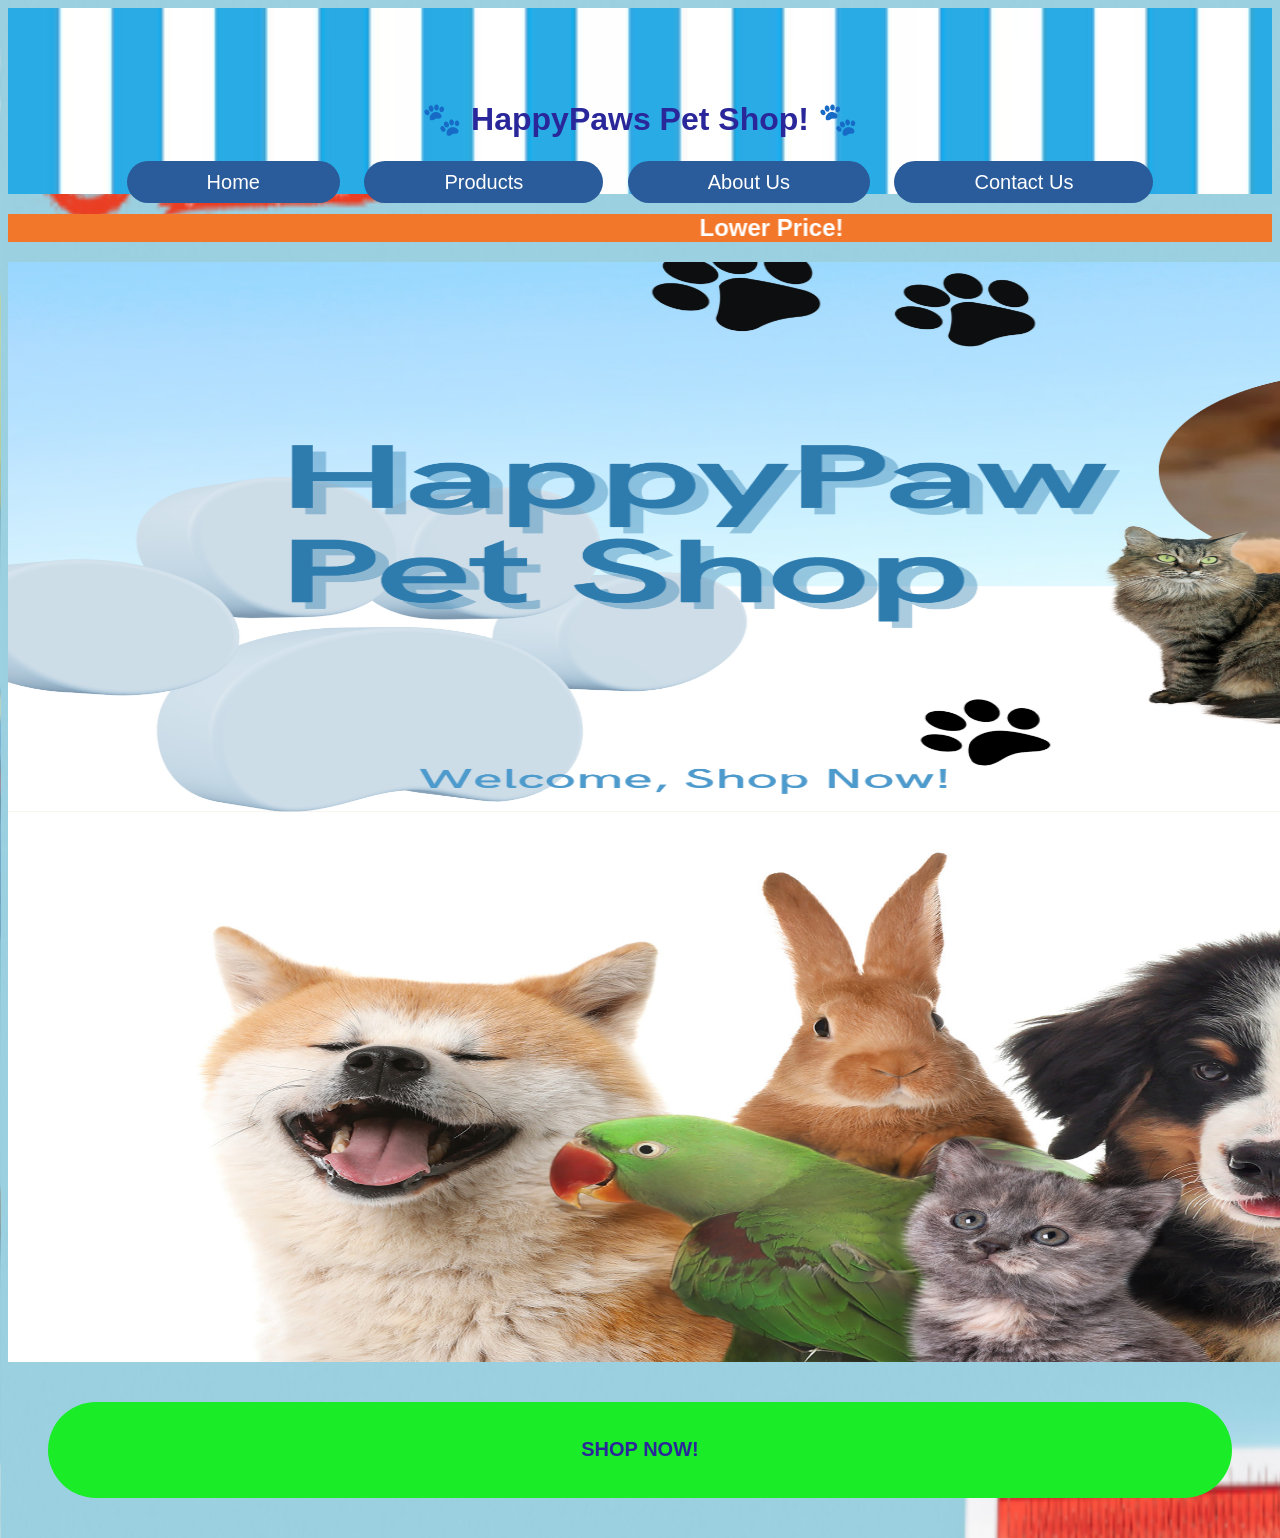
<file: index.html>
<DOCTYPE html>
    <html>
<head>
    <title>HappyPaws Pet Supplies</title>
    <link rel="stylesheet" href="style.css">
</head>

<body>
<center>
    <div class="div8">
<h1>🐾 HappyPaws Pet Shop! 🐾</h1>

<a href="index.html">Home</a>
<a href="products.html">Products</a>
<a href="about.html">About Us</a>
<a href="contact.html">Contact Us</a>

</center>
</div>
       <h2>
          <marquee scrollamount="20">Lower Price!</marquee></h2>

       <img src="dogbanner5.png" width="2000px" height="550px">
       <img src="dogsclearBG.jpg" width="2000px" height="550px">

<div class="div9">
    <h4>SHOP NOW!</h4>
</div>
 




</body>
</html>
</file>
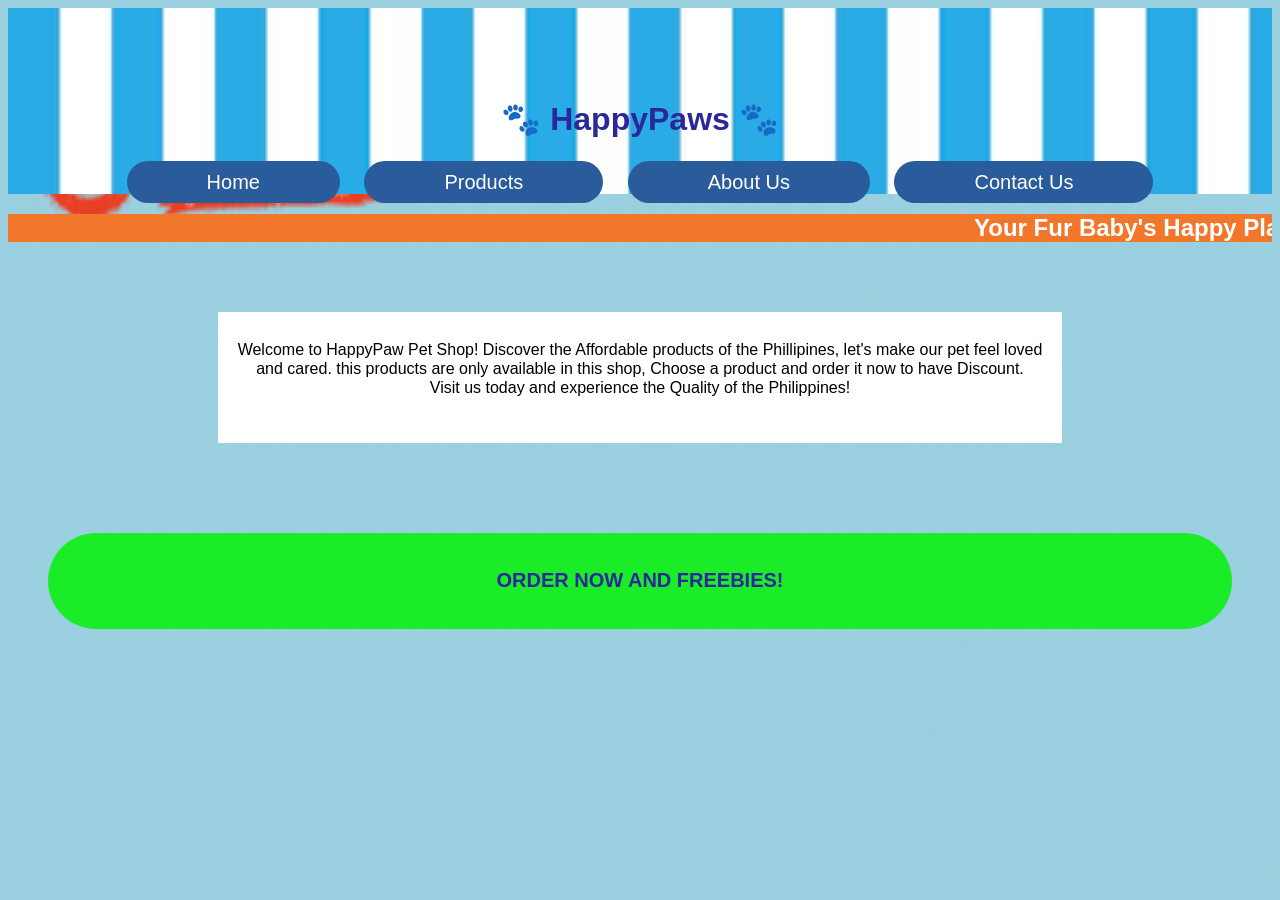
<file: about.html>
<DOCTYPE html>
    <html>
<head>
    <title>About Us</title>
    <link rel="stylesheet" href="style.css">
</head>

<body>

<center>
 <div class="div8">
<h1>🐾 HappyPaws 🐾</h1>

<a href="index.html">Home</a>
<a href="products.html">Products</a>
<a href="about.html">About Us</a>
<a href="contact.html">Contact Us</a>
</div>

<h2> <marquee scrollamount="20">Your Fur Baby's Happy Place!
  Lower Price!</marquee></h2>

<div class="div6">
    <p>Welcome to HappyPaw Pet Shop! Discover the Affordable products of the Phillipines, let's make our pet feel loved  </p>
    <p>and cared. this products are only available in this shop, Choose a product and order it now to have Discount. </p>
    <p>Visit us today and experience the Quality of the Philippines!</p><br>
    
</div>

<div class="div9">
        <h4>ORDER NOW AND FREEBIES!</h4>
</div>
</center>

</body>
</html>
</file>
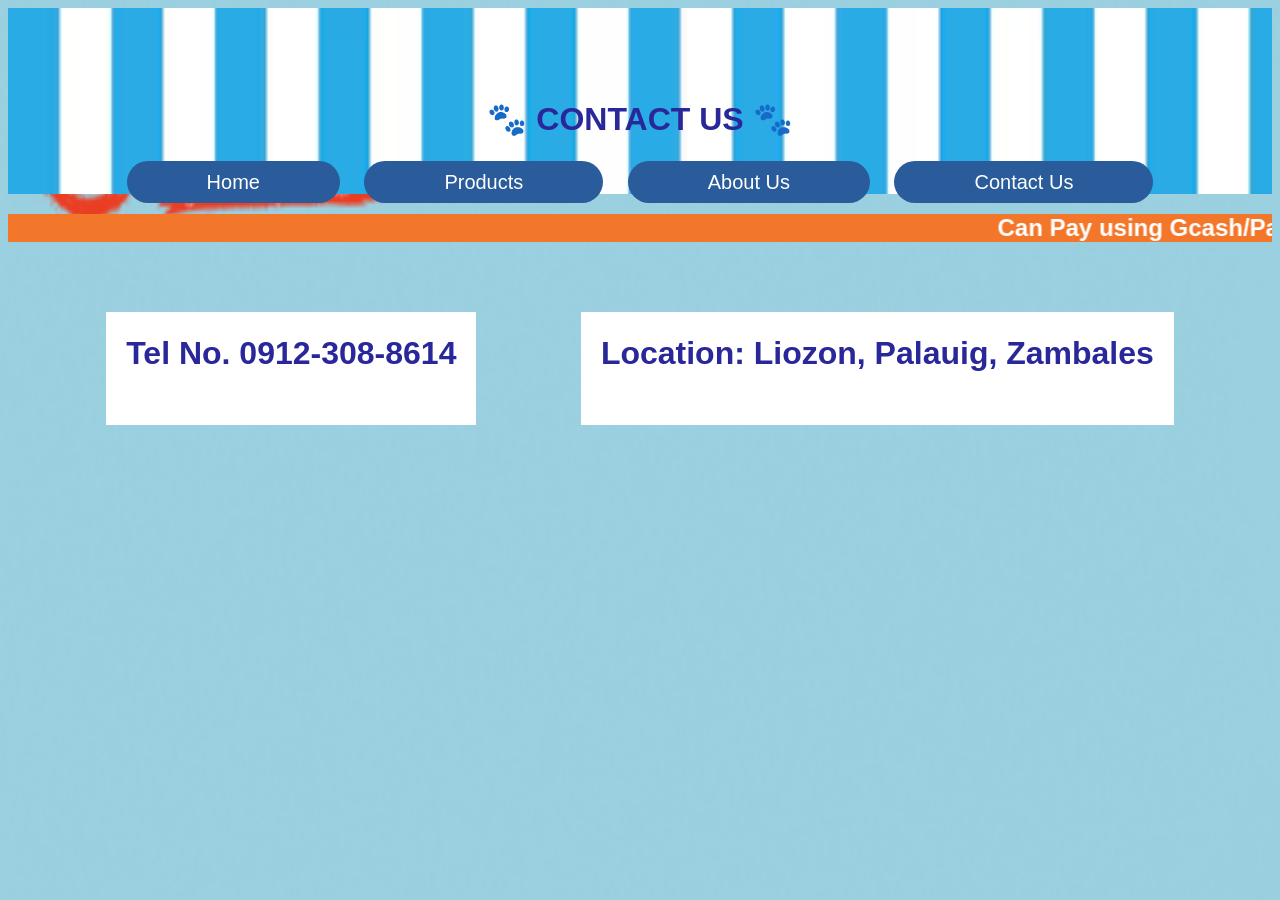
<file: contact.html>
<DOCTYPE html>
    <html>
<head>
    <title>Contact Us</title>
    <link rel="stylesheet" href="style.css">
</head>

<body>

<center>
 <div class="div8">
<h1>🐾 CONTACT US 🐾</h1>

<a href="index.html">Home</a>
<a href="products.html">Products</a>
<a href="about.html">About Us</a>
<a href="contact.html">Contact Us</a>
</div>
<h2> <marquee scrollamount="20">Can Pay using Gcash/Paymaya/ATM/Any Bank Account</marquee></h2>

<div class="div6">
    <h1>Tel No. 0912-308-8614</h1>
    
</div>

<div class="div7">
    <h1>Location: Liozon, Palauig, Zambales </h1>
</div>
</center>



</body>
</html>
</file>
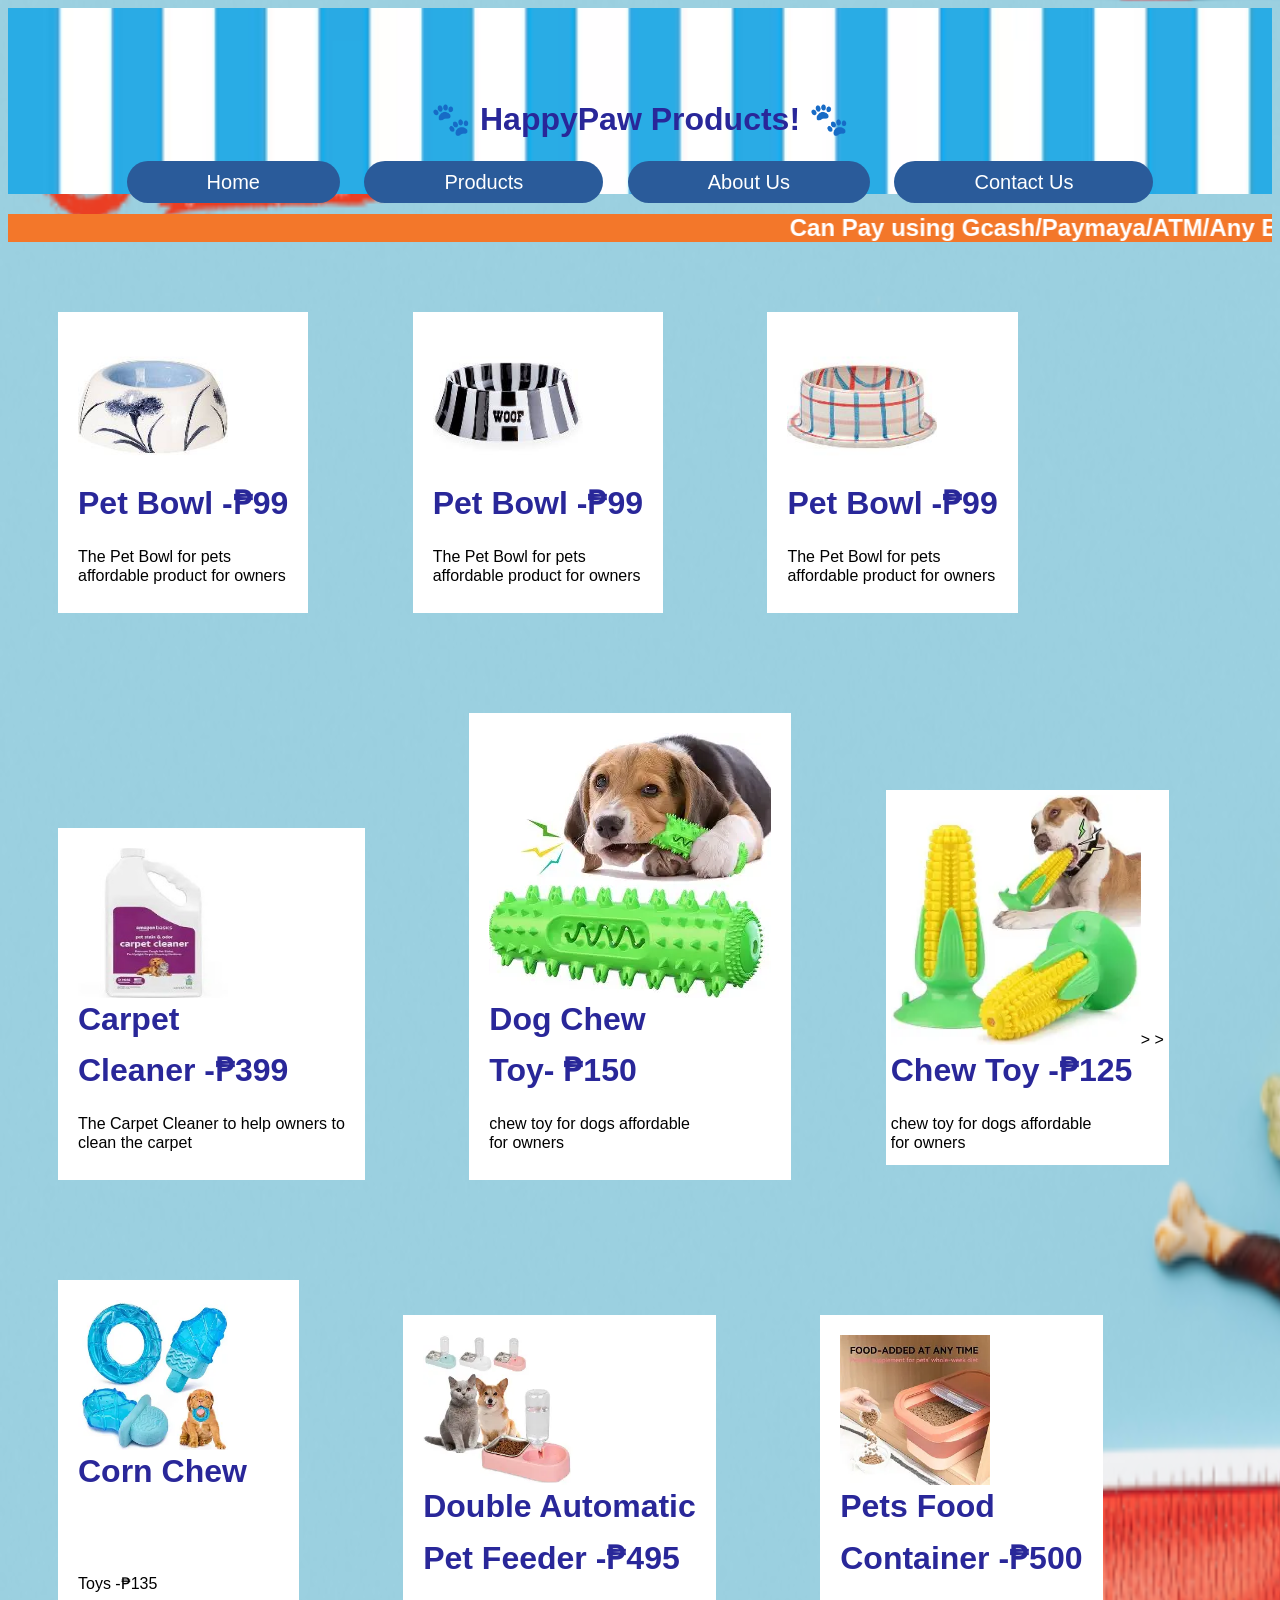
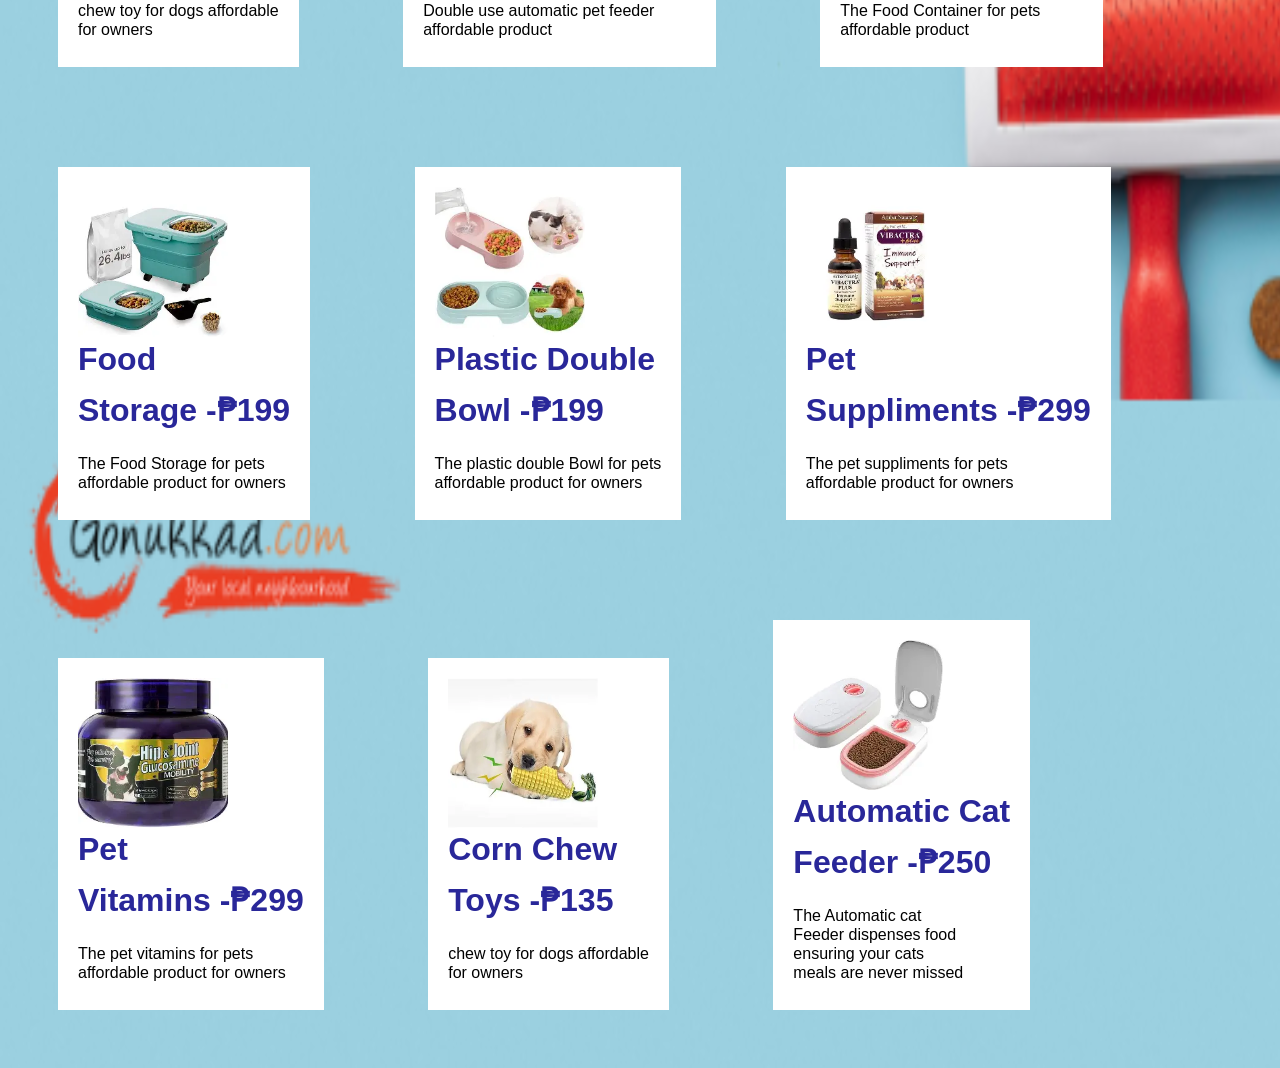
<file: products.html>
<DOCTYPE html>
 <html>
<head>
    <title>Products</title>
    <link rel="stylesheet" href="style.css">
</head>

<body>

<center>
 <div class="div8">
<h1>🐾 HappyPaw Products! 🐾</h1>

<a href="index.html">Home</a>
<a href="products.html">Products</a>
<a href="about.html">About Us</a>
<a href="contact.html">Contact Us</a>

</div>
<h2> <marquee scrollamount="20">Can Pay using Gcash/Paymaya/ATM/Any Bank Account</marquee></h2>


</center>

<div class="div14">
     <img src="petbowl3.jpg" width="150px" height="150px">
     <h1>Pet Bowl -₱99</h1>
<p>The Pet Bowl for pets</p>
          <p> affordable product for owners</p>
</div>
<div class="div18">
     <img src="petbowl1.jpg" width="150px" height="150px">
     <h1>Pet Bowl -₱99</h1>
<p>The Pet Bowl for pets</p>
          <p> affordable product for owners</p>
</div>

<div class="div13">
     <img src="petbowl2.jpg" width="150px" height="150px"> 
     <h1>Pet Bowl -₱99</h1>
<p>The Pet Bowl for pets</p>
          <p> affordable product for owners</p>
</div>
         <div class="div2">
             <img src="carpetcleaner_1.jpg" width="150px" height="150px">
             <h1>Carpet</h1>
             <h1>Cleaner -₱399</h1>
          <p>The Carpet Cleaner to help owners to</p>
          <p>clean the carpet</p>

         </div>

<div class="div3">
      <img src="chewtoy1.webp">
          <h1>Dog Chew</h1>
          <h1>Toy- ₱150</h1>
          <p>chew toy for dogs affordable</p>
          <p> for owners</p>

</div>

<div class="div4">
     <img src="chewtoy2.webp" width="250px" height="250px">> > 
     <h1>Chew Toy -₱125</h1>
   <p>chew toy for dogs affordable</p>
          <p> for owners</p>
</div>

<div class="div5">
     <img src="chewtoy3.webp" width="150px" height="150px">   

     <h1>Corn Chew</h1>
     <h1></h1> Toys -₱135</h1>
   <p>chew toy for dogs affordable</p>
          <p> for owners</p>
</div>

<div class="div7">
     <img src="doubleuseautomaticpetfeeder.webp" width="150px" height="150px"> 
     <h1>Double Automatic</h1>
     <h1>Pet Feeder -₱495</h1>
   <p>Double use automatic pet feeder</p>
          <p> affordable product</p>
</div>

<div class="div10">
     <img src="foodcontainer.webp" width="150px" height="150px"> 
     <h1>Pets Food</h1>
     <h1> Container -₱500</h1>
 <p>The Food Container for pets</p>
          <p> affordable product</p>
</div>

<div class="div11">
     <img src="foodstorage.webp" width="150px" height="150px"> 
     <h1>Food </h1>
     <h1>Storage -₱199</h1>
<p>The Food Storage for pets</p>
          <p> affordable product for owners</p>
</div>




<div class="div15">
     <img src="plasticdoublebowl.webp" width="150px" height="150px"> 
     <h1>Plastic Double</h1>
          <h1> Bowl -₱199</h1>
<p>The plastic double  Bowl for pets</p>
          <p> affordable product for owners</p>
</div>


<div class="div16">
     <img src="supplement_product.webp" width="150px" height="150px"> 
     <h1>Pet </h1>
     <h1>Suppliments -₱299</h1>
<p>The pet suppliments for pets</p>
          <p> affordable product for owners</p>
      </div>

<div class="div17">
     <img src="vitamins1.webp" width="150px" height="150px"> 
     <h1>Pet </h1>
     <h1>Vitamins -₱299</h1>
<p>The pet vitamins for pets</p>
          <p> affordable product for owners</p>
</div>

<div class="div6">
     <img src="chewtoy4.webp" width="150px" height="150px"> 
     <h1>Corn Chew</h1>
          <h1>Toys -₱135</h1>
   <p>chew toy for dogs affordable</p>
          <p> for owners</p>
</div>
<div class="div1">
     <img src="automaticcatfeeder.webp" width="150px" height="150px"> 
     <h1>Automatic Cat</h1>
          <h1>Feeder -₱250</h1>
     <p>The Automatic cat</p> <p>Feeder dispenses food</p>
          <p> ensuring your cats </p> <p>meals are never missed</p>

</div>

</body>
</html>
</file>
<file: style.css>
body {
    background-image:url("bg.png");
    background-size: 2000px 2000px;
    font-family: Arial;
}

h1 {
    color: rgb(41, 39, 153);
     padding-bottom: 30px;
     line-height: 0%;
}

h2 {
    color: rgb(255, 255, 255);
  background-color:rgb(243, 119, 42) ;
}

h3 {
    color: rgb(255, 255, 255);
}


h4 {
    color: rgb(41, 39, 153);
font-size: 20px;
}

p {
  line-height: 3px;
}

a {
  font-size: 20px;
    text-decoration: none;
    background-color: rgb(42, 91, 154);
    color: white;
    padding: 10px 80px;
    margin: 10px;
    border-radius: 200px;
   
}

.div1 {
   
    background-color: #ffffff;
  
    padding: 20px;
    margin: 50px;
    display: inline-block;
}

.div2 {
    background-color: #ffffff;
    padding: 20px;
    margin: 50px;
     display: inline-block;
}


.div3 {
  background-color: #ffffff;
    padding: 20px;
    margin: 50px;
     display: inline-block;
}


.div4 {
   background-color: #ffffff;
    padding: 5px;
    margin: 40px;
     display: inline-block;
}


.div5 {
    background-color: #ffffff;
    padding: 20px;
    margin: 50px;
     display: inline-block;
}

.div6 {
  background-color: #ffffff;
    padding: 20px;
    margin: 50px;
  display: inline-block;
}

.div7 {
    background-color: #ffffff;
    padding: 20px;
    margin: 50px;
  display: inline-block;
}

.div8 {
 background-image: url("upperbg.png");
  background-size: 1500px;
   padding-top: 90px;
}

.div9 {
   background-color: #1aec28;
    padding: 10px;
    margin: 40px;
    border-radius: 100px;
    text-align: center;
}

.div10 {
    background-color: #ffffff;
    padding: 20px;
    margin: 50px;
  display: inline-block;
}

.div11 {
    background-color: #ffffff;
    padding: 20px;
    margin: 50px;
  display: inline-block;
}

.div12 {
   background-color: #ff2200;
   background-size: 20px;
   padding: 2px;
    margin: 10px;
    border-radius: 100px;
}
.div13 {
    background-color: #ffffff;
    padding: 20px;
    margin: 50px;
  display: inline-block;
}

.div14 {
    background-color: #ffffff;
    padding: 20px;
    margin: 50px;
  display: inline-block;
}

.div15 {
    background-color: #ffffff;
    padding: 20px;
    margin: 50px;
  display: inline-block;
}

.div16 {
    background-color: #ffffff;
    padding: 20px;
    margin: 50px;
  display: inline-block;
}

.div17 {
    background-color: #ffffff;
    padding: 20px;
    margin: 50px;
  display: inline-block;
}
.div18 {
    background-color: #ffffff;
    padding: 20px;
    margin: 50px;
  display: inline-block;
}


img {
background-size: 3px;
   display: inline-block;
}
</file>
